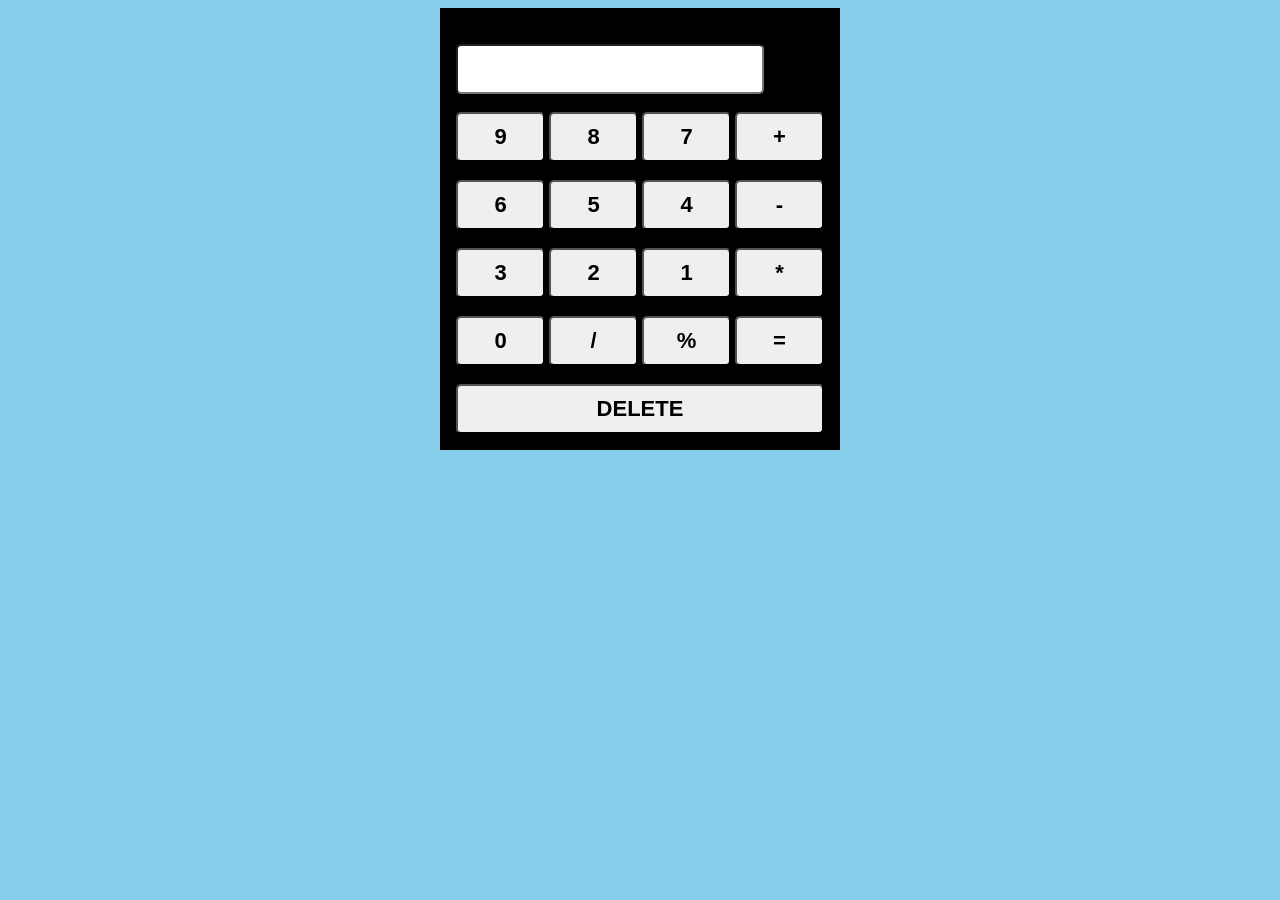
<file: index.html>
<!DOCTYPE html>
<html lang="en">
<head>

  <link rel="stylesheet" href="style.css">
  <title>Calculator</title>
</head>
<body>

  <!-- Calculator wrapper  -->
  <div class="wrap">
    <form name="cal">

      <input type="text" name="display" >
      <br>
      <br>
      <input type="button" value="9" onclick="cal.display.value+='9'">
      <input type="button" value="8" onclick="cal.display.value+='8'">
      <input type="button" value="7" onclick="cal.display.value+='7'">
      <input type="button" value="+" onclick="cal.display.value+='+'">
      <br>
      <br>

      <input type="button" value="6" onclick="cal.display.value+='6'">
      <input type="button" value="5" onclick="cal.display.value+='5'">
      <input type="button" value="4" onclick="cal.display.value+='4'">
      <input type="button" value="-" onclick="cal.display.value+='-'">
      <br>
      <br>

      <input type="button" value="3" onclick="cal.display.value+='3'">
      <input type="button" value="2" onclick="cal.display.value+='2'">
      <input type="button" value="1" onclick="cal.display.value+='1'">
      <input type="button" value="*" onclick="cal.display.value+='*'">
      <br>
      <br>

      <input type="button" value="0" onclick="cal.display.value+='0'">
      <input type="button" value="/" onclick="cal.display.value+='/'">
      <input type="button" value="%" onclick="cal.display.value+='%'">
      <input type="button" value="=" onclick="cal.display.value = eval(cal.display.value)">
      <br>
      <br>
      <input type="button" value="DELETE" onclick="cal.display.value=''" id ="del">







    </form>
  </div>
  <script src="https://ajax.googleapis.com/ajax/libs/jquery/3.3.1/jquery.min.js"></script>
  <script src="js/scripts.js" ></script>
</body>
</html>
</file>
<file: style.css>
body{
  background: skyblue;
}

*{
  box-sizing: border-box;
  -webkit-box-sizing: border-box;
  -moz-box-box-sizing: border-box;
}

.wrap{
  width:400px;
  margin: auto;
  height: auto;
  background: black;
  padding: 1rem;
}

input[type=text]{
  width;100%;
  padding: 10px;
  font-size: 22px;
  font-weight: bold;
  margin-top: 20px;
  border-radius: 5px;
}

input[type=button]{
  width:89px;
  padding: 10px;
  font-size: 22px;
  border-radius: 5px;
  font-weight: bold;
}

#del{
  width: 100%;
}
</file>
